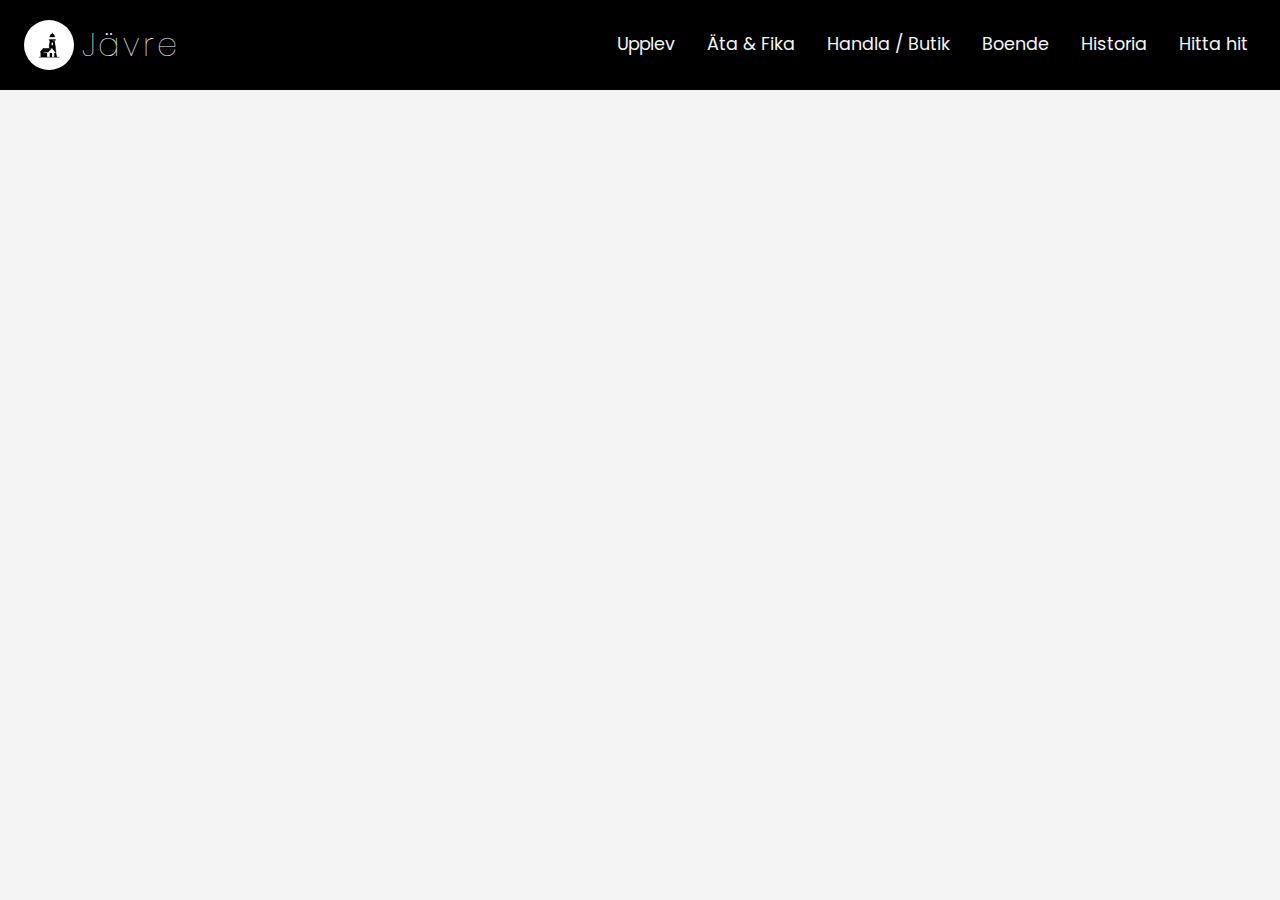
<file: history.html>
<!DOCTYPE html>
<html lang="en">
  <head>
    <meta charset="UTF-8" />
    <meta name="viewport" content="width=device-width, initial-scale=1.0" />
    <title>Document</title>
    <link rel="stylesheet" href="styles/styles.css" />
    <link rel="preconnect" href="https://fonts.gstatic.com" />
    <link
      rel="stylesheet"
      href="https://use.fontawesome.com/releases/v5.15.1/css/all.css"
      integrity="sha384-vp86vTRFVJgpjF9jiIGPEEqYqlDwgyBgEF109VFjmqGmIY/Y4HV4d3Gp2irVfcrp"
      crossorigin="anonymous"
    />
  </head>
  <body>
    <div class="navbar" style="background-color: black">
      <header class="container">
        <!-- <h1 id="logo">Jävre</h1> -->
        <a href="index.html">
          <div id="logo" class="mx-2">
            <img src="img/lighthouse.png" alt="" />
            <h1>Jävre</h1>
          </div>
        </a>
        <ul class="nav-links">
          <li class="nav-link"><a href="#">Upplev</a></li>
          <li class="nav-link"><a href="#">Äta & Fika</a></li>
          <li class="nav-link"><a href="#">Handla / Butik</a></li>
          <li class="nav-link"><a href="#">Boende</a></li>
          <li class="nav-link"><a href="#">Historia</a></li>
          <li class="nav-link">
            <a
              target="_blank"
              href="https://www.google.com/maps/place/944+94+J%C3%A4vre/@65.1528004,21.4707287,14z/data=!3m1!4b1!4m5!3m4!1s0x467f1ea214e8c9df:0xa03450954ed7350!8m2!3d65.1528018!4d21.4882382"
              ><i class="fas fa-map-marker-alt"></i> Hitta hit</a
            >
          </li>
        </ul>
      </header>
    </div>
  </body>
</html>
</file>
<file: styles/styles.css>
@import url("https://fonts.googleapis.com/css2?family=Playfair+Display:wght@600;700&family=Poppins:wght@400;500;700&display=swap");
.container {
  max-width: 1400px;
  margin: 0 auto;
}

.title {
  font-family: 'Playfair Display', serif;
  font-weight: 700;
  font-size: 4rem;
  letter-spacing: 0.1rem;
}

.second-title {
  font-family: 'Playfair Display', serif;
  font-weight: 700;
  font-size: 3rem;
  color: #111;
}

.info {
  max-width: 50rem;
}

.text-center {
  text-align: center;
}

.margin-center-left-right {
  margin: 0 auto;
}

/*Flex and Grid*/
.flex {
  display: -webkit-box;
  display: -ms-flexbox;
  display: flex;
  -webkit-box-pack: center;
      -ms-flex-pack: center;
          justify-content: center;
  -webkit-box-align: center;
      -ms-flex-align: center;
          align-items: center;
}

/* Background colors and Text colors*/
.bg-primary {
  background-color: #f4f4f4;
}

.text-light {
  color: #f4f4f4;
}

.text-dark {
  color: #222;
}

/* Margin and Padding */
.m-1 {
  margin: 1rem;
}

.m-2 {
  margin: 1.5rem;
}

.m-3 {
  margin: 2rem;
}

.m-4 {
  margin: 2.5rem;
}

.m-5 {
  margin: 4rem;
}

.m-6 {
  margin: 5rem;
}

.my-1 {
  margin: 1rem 0;
}

.my-2 {
  margin: 1.5rem 0;
}

.my-3 {
  margin: 2rem 0;
}

.my-4 {
  margin: 2.5rem 0;
}

.my-5 {
  margin: 4rem 0;
}

.my-6 {
  margin: 5rem 0;
}

.mx-1 {
  margin: 0 1rem;
}

.mx-2 {
  margin: 0 1.5rem;
}

.mx-3 {
  margin: 0 2rem;
}

.mx-4 {
  margin: 0 2.5rem;
}

.mx-5 {
  margin: 0 4rem;
}

.mx-6 {
  margin: 0 5rem;
}

.mb-1 {
  margin-bottom: 1rem;
}

.mb-2 {
  margin-bottom: 1.5rem;
}

.mb-3 {
  margin-bottom: 2rem;
}

.mb-4 {
  margin-bottom: 2.5rem;
}

.mb-5 {
  margin-bottom: 4rem;
}

.mb-6 {
  margin-bottom: 5rem;
}

.p-1 {
  padding: 1rem;
}

.p-2 {
  padding: 1.5rem;
}

.p-3 {
  padding: 2rem;
}

.p-4 {
  padding: 2.5rem;
}

.p-5 {
  padding: 4rem;
}

.p-6 {
  padding: 5rem;
}

.py-1 {
  padding: 1rem 0;
}

.py-2 {
  padding: 1.5rem 0;
}

.py-3 {
  padding: 2rem 0;
}

.py-4 {
  padding: 2.5rem 0;
}

.py-5 {
  padding: 4rem 0;
}

.py-6 {
  padding: 5rem 0;
}

.px-1 {
  padding: 0 1rem;
}

.px-2 {
  padding: 0 1.5rem;
}

.px-3 {
  padding: 0 2rem;
}

.px-4 {
  padding: 0 2.5rem;
}

.px-5 {
  padding: 0 4rem;
}

.px-6 {
  padding: 0 5rem;
}

.pb-1 {
  padding-bottom: 1rem;
}

.pb-2 {
  padding-bottom: 1.5rem;
}

.pb-3 {
  padding-bottom: 2rem;
}

.pb-4 {
  padding-bottom: 2.5rem;
}

.pb-5 {
  padding-bottom: 4rem;
}

.pb-6 {
  padding-bottom: 5rem;
}

* {
  margin: 0;
  padding: 0;
  -webkit-box-sizing: border-box;
          box-sizing: border-box;
}

h1,
h2,
h3,
h4,
h5,
h6,
p {
  margin: 0;
  padding: 0;
}

#logo {
  display: -webkit-box;
  display: -ms-flexbox;
  display: flex;
  -webkit-box-align: center;
      -ms-flex-align: center;
          align-items: center;
}

#logo h1 {
  padding-left: 0.5rem;
  font-size: 2rem;
  font-weight: lighter;
  letter-spacing: 0.2rem;
}

#logo img {
  height: 50px;
  border-radius: 50%;
}

body {
  font-family: "Poppins", sans-serif;
  color: #f4f4f4;
  background-color: #f4f4f4;
  line-height: 1.6;
}

ul {
  list-style-type: none;
}

a {
  text-decoration: none;
  color: #f4f4ff;
  padding: 0;
}

.navbar {
  z-index: 100;
  color: #f4f4f4;
  position: absolute;
  width: 100%;
  height: 10vh;
}

.navbar header {
  height: 100%;
  display: -webkit-box;
  display: -ms-flexbox;
  display: flex;
  -webkit-box-pack: justify;
      -ms-flex-pack: justify;
          justify-content: space-between;
  -webkit-box-align: center;
      -ms-flex-align: center;
          align-items: center;
}

.navbar header .nav-links {
  display: -webkit-box;
  display: -ms-flexbox;
  display: flex;
  margin: 0 1rem;
}

.navbar header .nav-links .nav-link {
  border-bottom: 1px solid transparent;
  padding: 1rem;
  font-size: 1.1rem;
}

.navbar header .nav-links .nav-link:hover {
  border-bottom: 1px solid #f4f4f4;
}

.navbar header .nav-links .nav-link a {
  color: #f4f4f4;
}

.image-text-container {
  overflow: hidden;
}

.image-text {
  height: 100vh;
  background-image: -webkit-gradient(linear, left top, left bottom, from(rgba(0, 0, 0, 0.4))), url(../img/test.jpg);
  background-image: linear-gradient(rgba(0, 0, 0, 0.4)), url(../img/test.jpg);
  background-repeat: no-repeat;
  background-position: center;
  background-size: cover;
  -webkit-animation: zoomInPic 4s;
          animation: zoomInPic 4s;
}

.image-text .info {
  max-width: 45rem;
  border-radius: 5px;
  -webkit-animation: fadeIn 3s;
          animation: fadeIn 3s;
}

.image-text .info div {
  max-width: 30rem;
}

.image-gallery .images {
  margin: 0 0.5rem;
  display: -ms-grid;
  display: grid;
  -ms-grid-columns: (1fr)[3];
      grid-template-columns: repeat(3, 1fr);
  -ms-grid-rows: (400px)[2];
      grid-template-rows: repeat(2, 400px);
  gap: 0.5rem;
}

.image-gallery .images .image-grid {
  background-image: url(/img/butik.jpg);
  background-size: cover;
}

.image-gallery .images img {
  border-radius: 2px;
  -o-object-fit: cover;
     object-fit: cover;
  width: 100%;
  height: 100%;
}

.image-gallery .images img:nth-child(2) {
  -ms-grid-column: 2;
  -ms-grid-column-span: 1;
  grid-column: 2 / span 1;
  -ms-grid-row: 1;
  -ms-grid-row-span: 2;
  grid-row: 1 / span 2;
}

@-webkit-keyframes fadeIn {
  from {
    opacity: 0;
  }
  to {
    opacity: 1;
  }
}

@keyframes fadeIn {
  from {
    opacity: 0;
  }
  to {
    opacity: 1;
  }
}

@-webkit-keyframes zoomInPic {
  from {
    -webkit-transform: scale(1.2);
            transform: scale(1.2);
  }
  to {
    -webkit-transform: scale(1);
            transform: scale(1);
  }
}

@keyframes zoomInPic {
  from {
    -webkit-transform: scale(1.2);
            transform: scale(1.2);
  }
  to {
    -webkit-transform: scale(1);
            transform: scale(1);
  }
}
/*# sourceMappingURL=styles.css.map */
</file>
